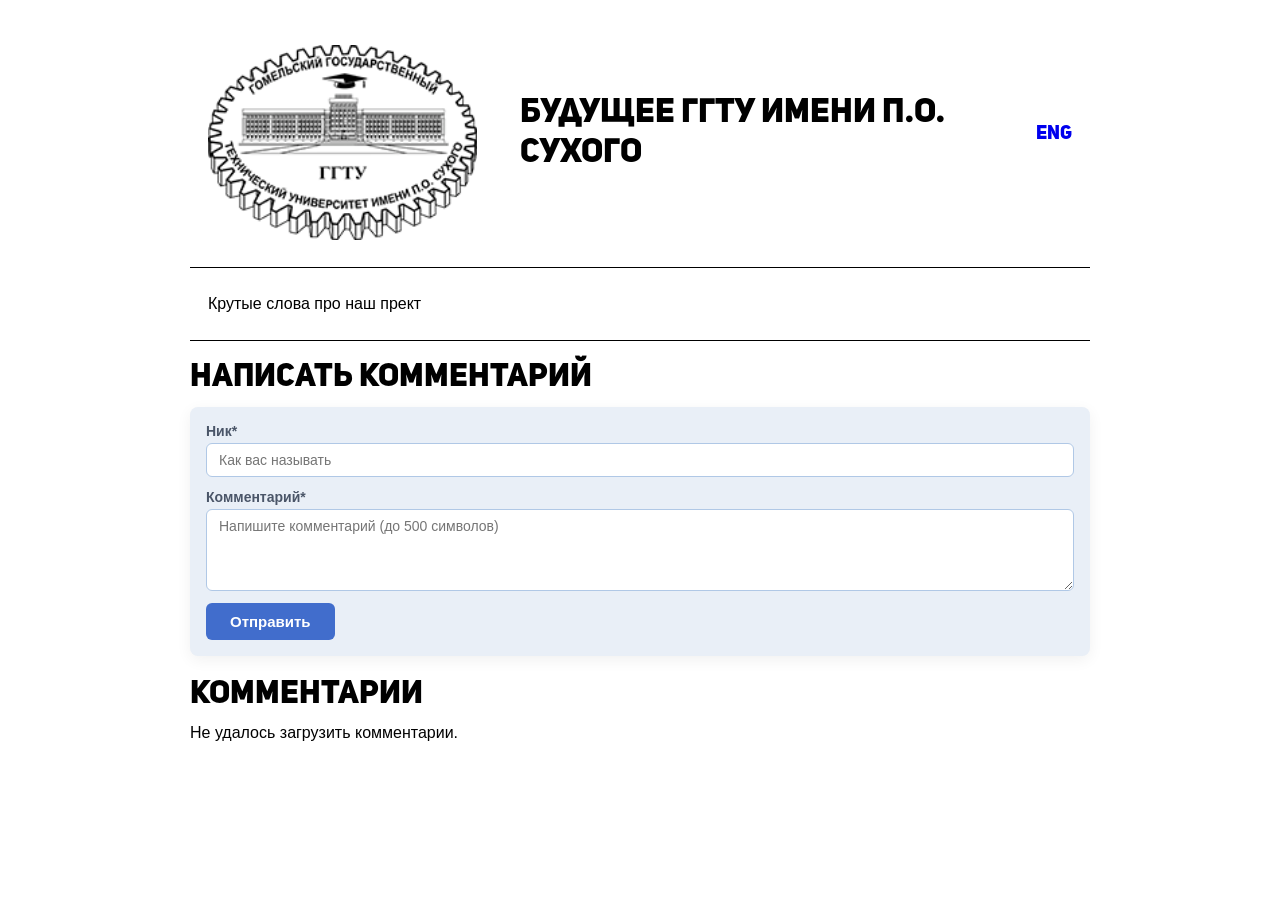
<file: index.html>
<!DOCTYPE html>
<html lang="ru">
    <head>
        <meta charset="UTF-8">
        <meta name="viewport" content="width=device-width, initial-scale=1.0">
        <title>Отзывы</title>
        <link rel="stylesheet" href="index.css">
    </head>
    <body>
        <header>
            <div style="display: flex; align-items: center;">
                <img src="img/gstu.png" style="margin: 5% 2% 3% 2%;" width="35%">
                <h1>Будущее ГГТУ имени П.О. Сухого</h1>
                <div style="margin: 3% 2% 3% 2%">
                    <h3><a href="index_en.html">ENG</a></h3>
                </div>
            </div>
            <div style="border-top: 1px solid #000000;">
                <p style="margin: 3% 2% 3% 2%">Крутые слова про наш прект</p>
            </div>
        </header>

        <main>
            <br>
            <h2>Написать Комментарий</h2>
            <form id="comment-form" class="comment-form">
                <!-- ловушка для ботов: людям не видна, боты её заполняют -->
                <input type="text" name="website" style="display:none" tabindex="-1" autocomplete="off">

                <label for="nick">Ник*</label>
                <input required type="text" name="nick" id="nick" maxlength="30" placeholder="Как вас называть">

                <label for="comment">Комментарий*</label>
                <textarea required name="comment" id="comment" rows="4" maxlength="500" placeholder="Напишите комментарий (до 500 символов)"></textarea>

                <div class="comment-actions">
                    <button type="submit" class="btn btn-submit">Отправить</button>
                    <p id="comment-status" role="status"></p>
                </div>
            </form>

            <h2>Комментарии</h2>
            <div id="comments">Загрузка...</div>
            <br>
            <br>
        </main>

        <script>
            (function () {
                // ===== НАСТРОЙКА: данные вашего проекта Supabase (Project Settings -> API) =====
                var SUPABASE_URL = 'https://quijkgwwyghiwteqxtxk.supabase.co';   // вида https://xxxx.supabase.co
                var SUPABASE_KEY = 'sb_publishable_eIgn6LfFa7gwtp1LEE0yXw_HiytDEo6';  // публичный ключ, НЕ service_role!
                // =============================================================================

                var COOLDOWN_MS = 30000;   // не чаще одного комментария в 30 секунд с одного браузера
                var API = SUPABASE_URL + '/rest/v1/comments';
                var HEADERS = { 'apikey': SUPABASE_KEY, 'Content-Type': 'application/json' };
                var configured = SUPABASE_URL.indexOf('http') === 0 && SUPABASE_KEY.indexOf('ВСТАВЬТЕ') !== 0;

                var form = document.getElementById('comment-form');
                var btn = form.querySelector('.btn-submit');
                var status = document.getElementById('comment-status');
                var list = document.getElementById('comments');

                function setStatus(text, ok) {
                    status.textContent = text;
                    status.className = ok ? 'ok' : '';
                }

                // ----- показ комментариев -----
                function render(items) {
                    list.textContent = '';
                    if (!items.length) { list.textContent = 'Пока нет комментариев. Будьте первым!'; return; }
                    items.forEach(function (c) {
                        var card = document.createElement('div');
                        card.className = 'comment';
                        var head = document.createElement('div');
                        head.className = 'comment-head';
                        var nickEl = document.createElement('b');
                        nickEl.textContent = c.nick;
                        var dateEl = document.createElement('span');
                        dateEl.textContent = new Date(c.created_at).toLocaleString('ru-RU', {
                            day: '2-digit', month: '2-digit', year: 'numeric', hour: '2-digit', minute: '2-digit'
                        });
                        head.appendChild(nickEl);
                        head.appendChild(dateEl);
                        var body = document.createElement('p');
                        body.textContent = c.message;   // textContent: HTML из комментария не выполнится
                        card.appendChild(head);
                        card.appendChild(body);
                        list.appendChild(card);
                    });
                }

                function load() {
                    if (!configured) { list.textContent = 'Форум ещё не настроен.'; return Promise.resolve(); }
                    return fetch(API + '?select=nick,message,created_at&order=created_at.desc&limit=100', { headers: HEADERS })
                        .then(function (r) { if (!r.ok) throw new Error(); return r.json(); })
                        .then(render)
                        .catch(function () { list.textContent = 'Не удалось загрузить комментарии.'; });
                }

                // ----- отправка комментария -----
                form.addEventListener('submit', async function (e) {
                    e.preventDefault();
                    var nick = form.nick.value.trim();
                    var message = form.comment.value.trim();
                    if (!nick || !message) { setStatus('Заполните ник и комментарий.'); return; }
                    if (!configured) { setStatus('Форум ещё не настроен.'); return; }
                    if (form.website.value) {            // бот заполнил скрытое поле
                        form.reset();
                        setStatus('Отправлено!', true);
                        return;
                    }
                    try {
                        var last = Number(localStorage.getItem('forum_last') || 0);
                        if (Date.now() - last < COOLDOWN_MS) {
                            setStatus('Подождите немного перед следующим комментарием.');
                            return;
                        }
                    } catch (err) {}
                    btn.disabled = true;
                    setStatus('Отправка...');
                    try {
                        var r = await fetch(API, {
                            method: 'POST',
                            headers: Object.assign({ 'Prefer': 'return=minimal' }, HEADERS),
                            body: JSON.stringify({ nick: nick, message: message })
                        });
                        if (!r.ok) throw new Error();
                        try { localStorage.setItem('forum_last', String(Date.now())); } catch (err) {}
                        form.reset();
                        setStatus('Отправлено!', true);
                        load();
                    } catch (err) {
                        setStatus('Не удалось отправить комментарий. Попробуйте ещё раз позже.');
                    }
                    btn.disabled = false;
                });

                load();
                // новые комментарии подтягиваются сами раз в 30 секунд
                setInterval(function () { if (!document.hidden) load(); }, 30000);
            })();
        </script>
    </body>
</html>
</file>
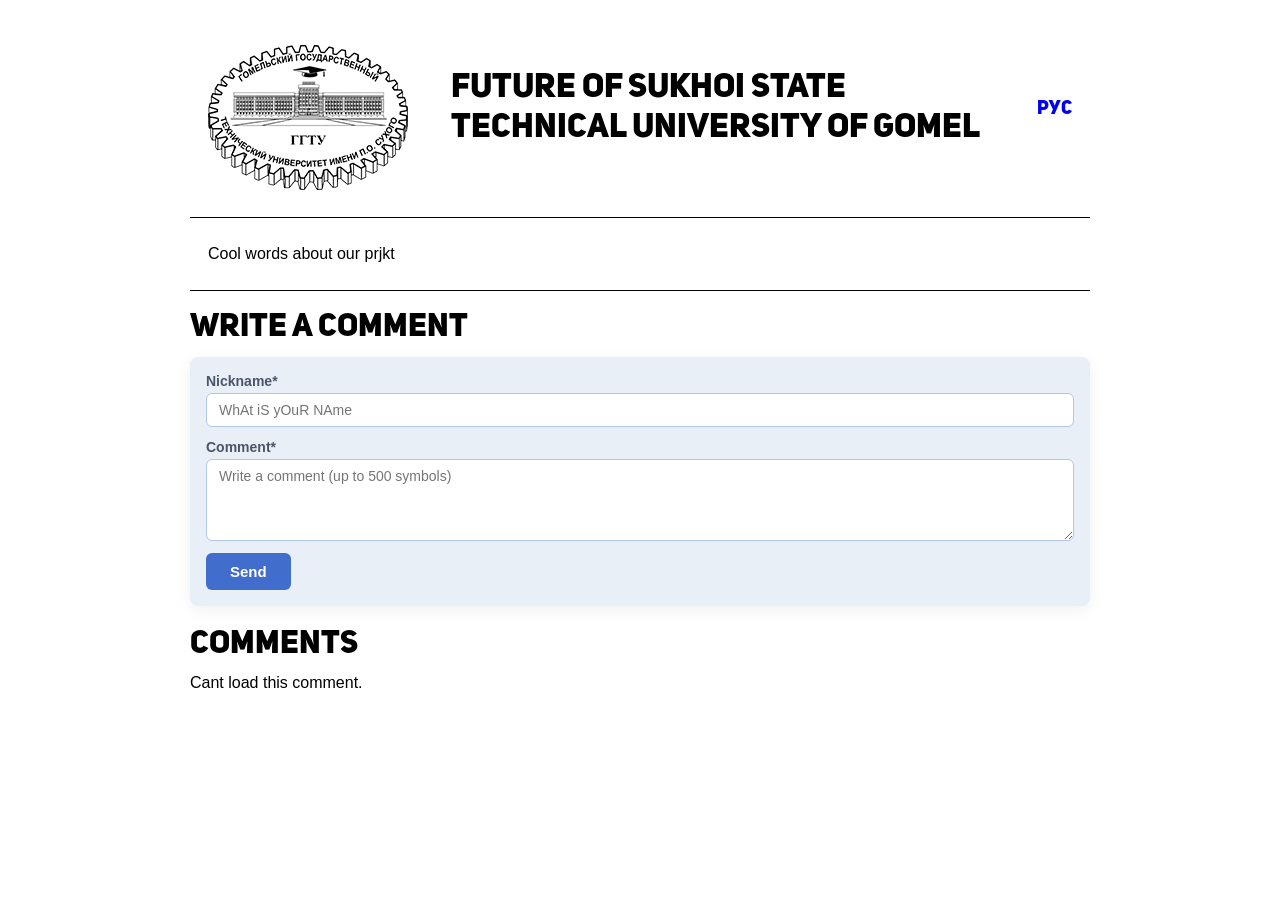
<file: index_en.html>
<!DOCTYPE html>
<html lang="ru">
    <head>
        <meta charset="UTF-8">
        <meta name="viewport" content="width=device-width, initial-scale=1.0">
        <title>Отзывы</title>
        <link rel="stylesheet" href="index.css">
    </head>
    <body>
        <header>
            <div style="display: flex; align-items: center;">
                <img src="img/gstu.png" style="margin: 5% 2% 3% 2%;" width="35%">
                <h1>Future of Sukhoi State Technical University of Gomel</h1>
                <div style="margin: 3% 2% 3% 2%">
                    <h3><a href="index.html">РУС</a></h3>
                </div>
            </div>
            <div style="border-top: 1px solid #000000;">
                <p style="margin: 3% 2% 3% 2%">Cool words about our prjkt</p>
            </div>
        </header>

        <main>
            <br>
            <h2>Write a comment</h2>
            <form id="comment-form" class="comment-form">
                <!-- ловушка для ботов: людям не видна, боты её заполняют -->
                <input type="text" name="website" style="display:none" tabindex="-1" autocomplete="off">

                <label for="nick">Nickname*</label>
                <input required type="text" name="nick" id="nick" maxlength="30" placeholder="WhAt iS yOuR NAme">

                <label for="comment">Comment*</label>
                <textarea required name="comment" id="comment" rows="4" maxlength="500" placeholder="Write a comment (up to 500 symbols)"></textarea>

                <div class="comment-actions">
                    <button type="submit" class="btn btn-submit">Send</button>
                    <p id="comment-status" role="status"></p>
                </div>
            </form>

            <h2>Comments</h2>
            <div id="comments">Loading...</div>
            <br>
            <br>
        </main>

        <script>
            (function () {
                // ===== НАСТРОЙКА: данные вашего проекта Supabase (Project Settings -> API) =====
                var SUPABASE_URL = 'https://quijkgwwyghiwteqxtxk.supabase.co';   // вида https://xxxx.supabase.co
                var SUPABASE_KEY = 'sb_publishable_eIgn6LfFa7gwtp1LEE0yXw_HiytDEo6';  // публичный ключ, НЕ service_role!
                // =============================================================================

                var COOLDOWN_MS = 30000;   // не чаще одного комментария в 30 секунд с одного браузера
                var API = SUPABASE_URL + '/rest/v1/comments';
                var HEADERS = { 'apikey': SUPABASE_KEY, 'Content-Type': 'application/json' };
                var configured = SUPABASE_URL.indexOf('http') === 0 && SUPABASE_KEY.indexOf('ВСТАВЬТЕ') !== 0;

                var form = document.getElementById('comment-form');
                var btn = form.querySelector('.btn-submit');
                var status = document.getElementById('comment-status');
                var list = document.getElementById('comments');

                function setStatus(text, ok) {
                    status.textContent = text;
                    status.className = ok ? 'ok' : '';
                }

                // ----- показ комментариев -----
                function render(items) {
                    list.textContent = '';
                    if (!items.length) { list.textContent = 'No comments yet, be the first to comment!'; return; }
                    items.forEach(function (c) {
                        var card = document.createElement('div');
                        card.className = 'comment';
                        var head = document.createElement('div');
                        head.className = 'comment-head';
                        var nickEl = document.createElement('b');
                        nickEl.textContent = c.nick;
                        var dateEl = document.createElement('span');
                        dateEl.textContent = new Date(c.created_at).toLocaleString('ru-RU', {
                            day: '2-digit', month: '2-digit', year: 'numeric', hour: '2-digit', minute: '2-digit'
                        });
                        head.appendChild(nickEl);
                        head.appendChild(dateEl);
                        var body = document.createElement('p');
                        body.textContent = c.message;   // textContent: HTML из комментария не выполнится
                        card.appendChild(head);
                        card.appendChild(body);
                        list.appendChild(card);
                    });
                }

                function load() {
                    if (!configured) { list.textContent = 'Bruh smth is deeply wrong.'; return Promise.resolve(); }
                    return fetch(API + '?select=nick,message,created_at&order=created_at.desc&limit=100', { headers: HEADERS })
                        .then(function (r) { if (!r.ok) throw new Error(); return r.json(); })
                        .then(render)
                        .catch(function () { list.textContent = 'Cant load this comment.'; });
                }

                // ----- отправка комментария -----
                form.addEventListener('submit', async function (e) {
                    e.preventDefault();
                    var nick = form.nick.value.trim();
                    var message = form.comment.value.trim();
                    if (!nick || !message) { setStatus('Enter your nickname and comment.'); return; }
                    if (!configured) { setStatus('Bruh smth is deeply wrong.'); return; }
                    if (form.website.value) {            // бот заполнил скрытое поле
                        form.reset();
                        setStatus('Sent!', true);
                        return;
                    }
                    try {
                        var last = Number(localStorage.getItem('forum_last') || 0);
                        if (Date.now() - last < COOLDOWN_MS) {
                            setStatus('Wait a little to send next comment.');
                            return;
                        }
                    } catch (err) {}
                    btn.disabled = true;
                    setStatus('Sending...');
                    try {
                        var r = await fetch(API, {
                            method: 'POST',
                            headers: Object.assign({ 'Prefer': 'return=minimal' }, HEADERS),
                            body: JSON.stringify({ nick: nick, message: message })
                        });
                        if (!r.ok) throw new Error();
                        try { localStorage.setItem('forum_last', String(Date.now())); } catch (err) {}
                        form.reset();
                        setStatus('Sent!', true);
                        load();
                    } catch (err) {
                        setStatus('Something is wrong. Try again later.');
                    }
                    btn.disabled = false;
                });

                load();
                // новые комментарии подтягиваются сами раз в 30 секунд
                setInterval(function () { if (!document.hidden) load(); }, 30000);
            })();
        </script>
    </body>
</html>
</file>
<file: index.css>
@font-face {
  font-family: 'Pixeled';
  src: url('fonts/Uni\ Sans\ Heavy.otf') format('truetype');
  font-weight: normal;
  font-style: normal;
}


* {
  margin: 0;
  padding: 0;
  box-sizing: border-box;
  font-size: 1rem;
  font-family: "Segoe UI", -apple-system, BlinkMacSystemFont, Roboto, Helvetica, Arial, sans-serif;
}

body {
  height: 100vh;
  display: grid;
  grid-template-rows: auto 1fr; 
  grid-template-areas: 
        "head"
        "cont";
  overflow: hidden;
  max-width: 1000px;
  margin: 0 auto;

}

header { grid-area: head; }
main { grid-area: cont; }

header {
    margin: 0 5% 0% 5%;
    border-bottom: 1px solid #000000; 
}

main {
  min-height: 0;
  overflow-y: auto;
  margin: 0% 3% 0% 3%; 
  padding-left: 2%;
  padding-right: 2%;
}

h3 a {
  padding-left: 25px;
  font-size: 1.2rem;
  font-family: Pixeled;
}

h2 {
  padding-left: 25px;
  font-size: 2rem;
  font-family: Pixeled;
}

h1 {
  padding-left: 25px;
  font-size: 2.1rem;
  font-family: Pixeled;
}

a {
  padding-left: 25px;
  font-size: 0.7rem;
  font-family: Pixeled;
}

a {
  text-decoration: none;
}
a:hover {
  text-decoration: underline;
}


/* Форма комментария (оформление как в анкете) */
.comment-form {
  max-width: 1000px;
  padding: 16px;
  margin-bottom: 20px;
  background: #e9eff7;
  border-radius: 8px;
  box-shadow: 0 4px 15px rgba(0, 0, 0, 0.06);
}

.comment-form label {
  display: block;
  margin-bottom: 4px;
  font-weight: 600;
  color: #4a5568;
  font-size: 14px;
}

.comment-form input[type="text"],
.comment-form textarea {
  display: block;
  width: 100%;
  margin-bottom: 12px;
  padding: 8px 12px;
  border: 1px solid #b0c8e6;
  border-radius: 6px;
  font-size: 14px;
  outline: none;
  transition: border-color 0.2s;
}

.comment-form input:focus,
.comment-form textarea:focus {
  border-color: #16203a;
}

.comment-form textarea {
  resize: vertical;
}

.comment-actions {
  display: flex;
  align-items: center;
  flex-wrap: wrap;
  gap: 12px;
}

.btn {
  padding: 10px 24px;
  border: none;
  border-radius: 6px;
  font-size: 15px;
  font-weight: 600;
  cursor: pointer;
  transition: background 0.2s;
}

.btn-submit {
  background-color: #416dcc;
  color: white;
}

.btn-submit:hover {
  background-color: #7c9ccc;
}

.btn:disabled {
  opacity: 0.6;
  cursor: default;
}

#comment-status {
  color: #b91c1c;
}

#comment-status.ok {
  color: #176e5b;
}

/* Список комментариев */
main h2 {
  padding-left: 0;
  margin-bottom: 10px;
}

.comment {
  max-width: 1000px;
  margin-bottom: 12px;
  padding: 12px 16px;
  background: #ffffff;
  border: 1px solid #bcc2c9;
  border-radius: 8px;
}

.comment-head {
  display: flex;
  justify-content: space-between;
  gap: 12px;
  margin-bottom: 6px;
}

.comment-head b {
  color: #447fec;
}

.comment-head span {
  white-space: nowrap;
  color: #718096;
  font-size: 0.85rem;
}

.comment p {
  white-space: pre-wrap;
  overflow-wrap: anywhere;
}

/* Телефоны и узкие экраны */
@media (max-width: 700px) {
  body {
    display: block;
    height: auto;
    overflow: visible;
  }
  main {
    overflow-y: visible;
    margin: 0 3%;
    padding: 0;
  }
  h3 a {
    padding-left: 0;
    font-size: 1rem;
  }
  h1{
    font-size: 1.5rem;
  }
  header {
    padding: 6px 0;
  }
  .comment-form label,
  .comment-form input[type="text"],
  .comment-form textarea,
  .btn {
    font-size: 16px;
  }
}
</file>
